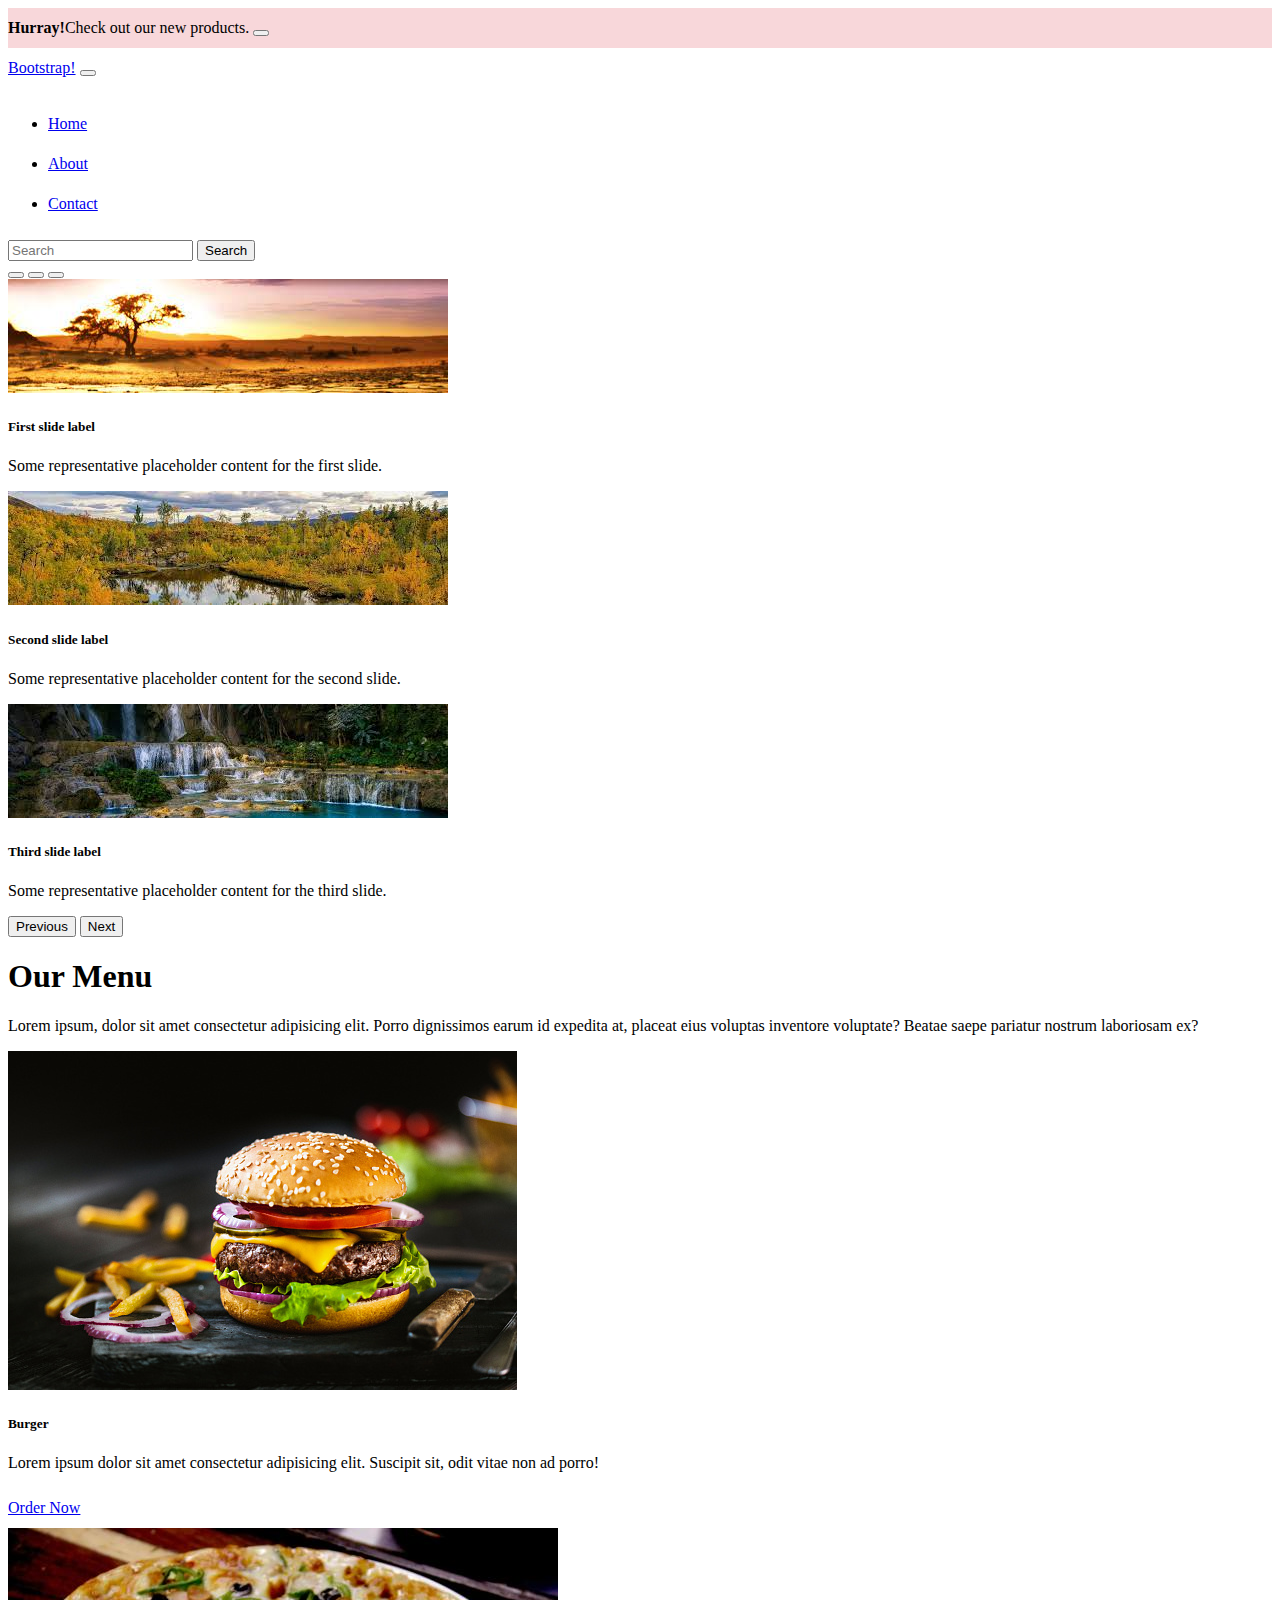
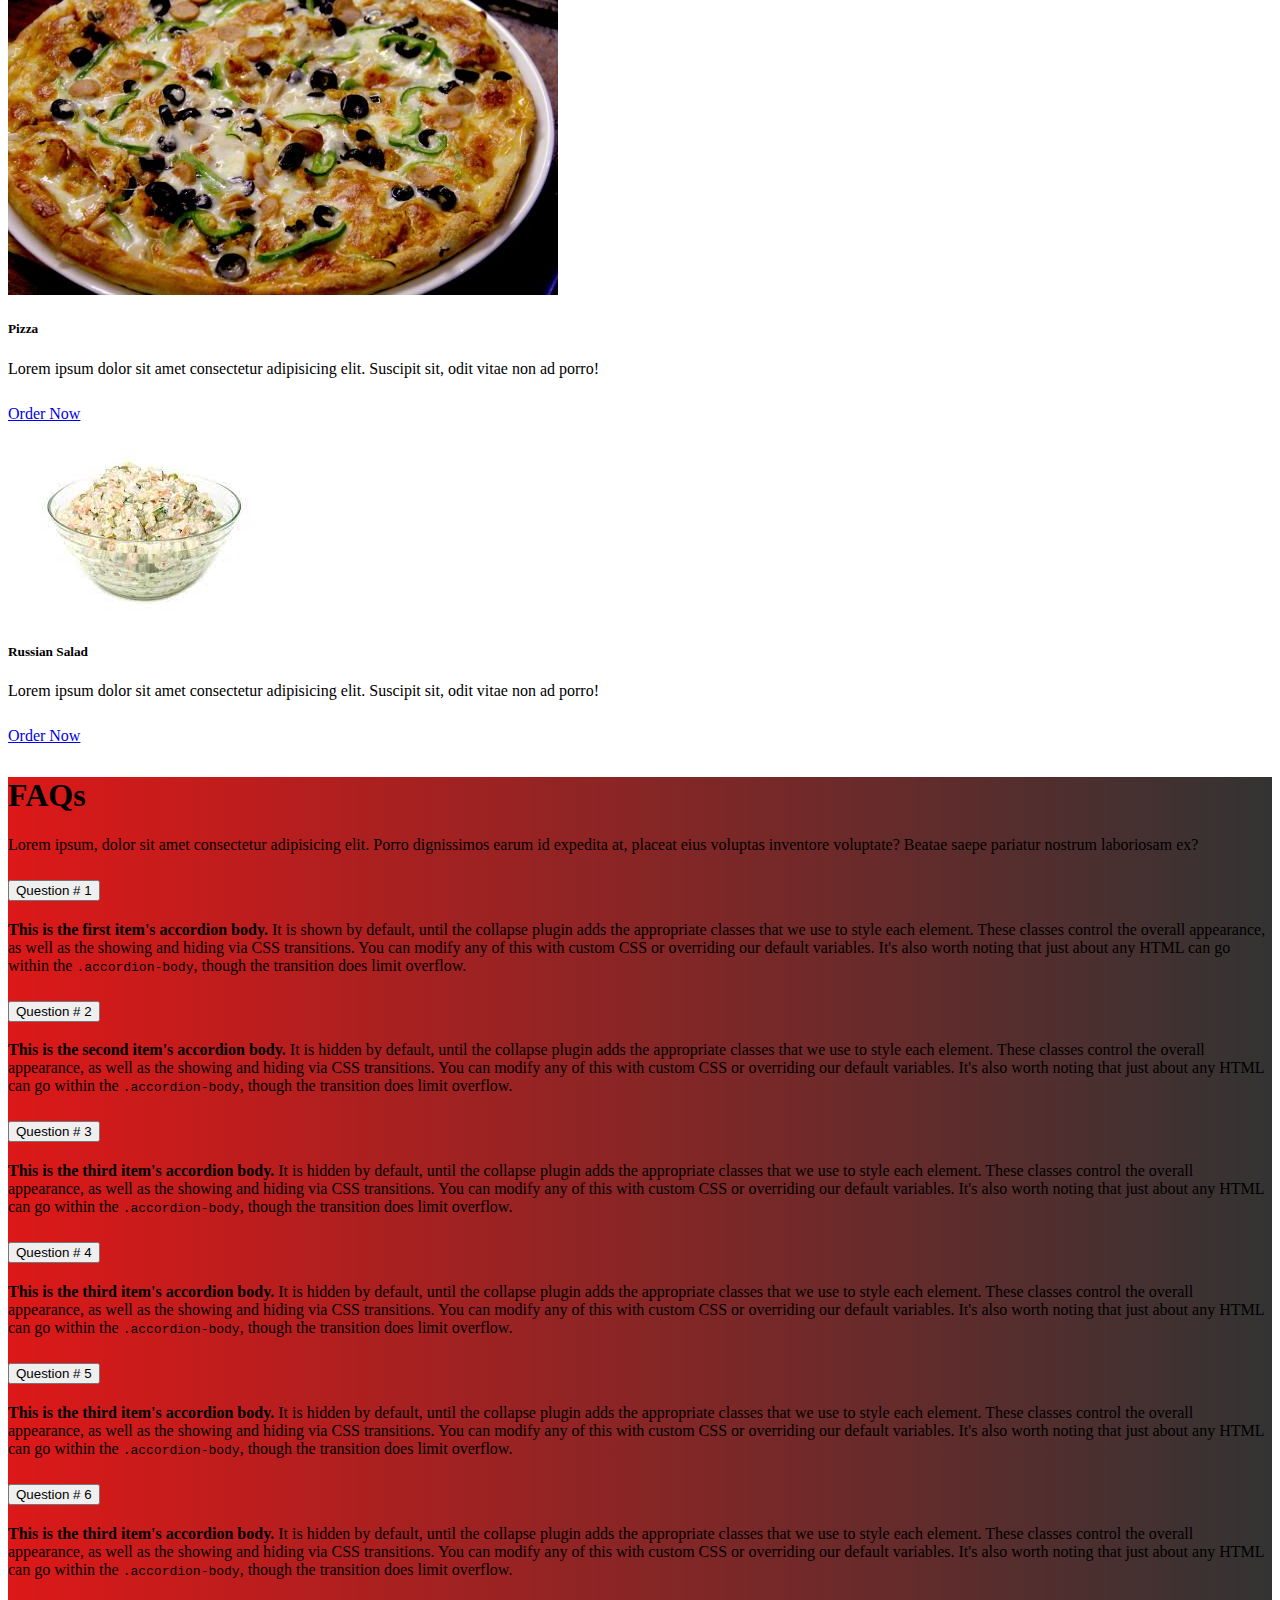
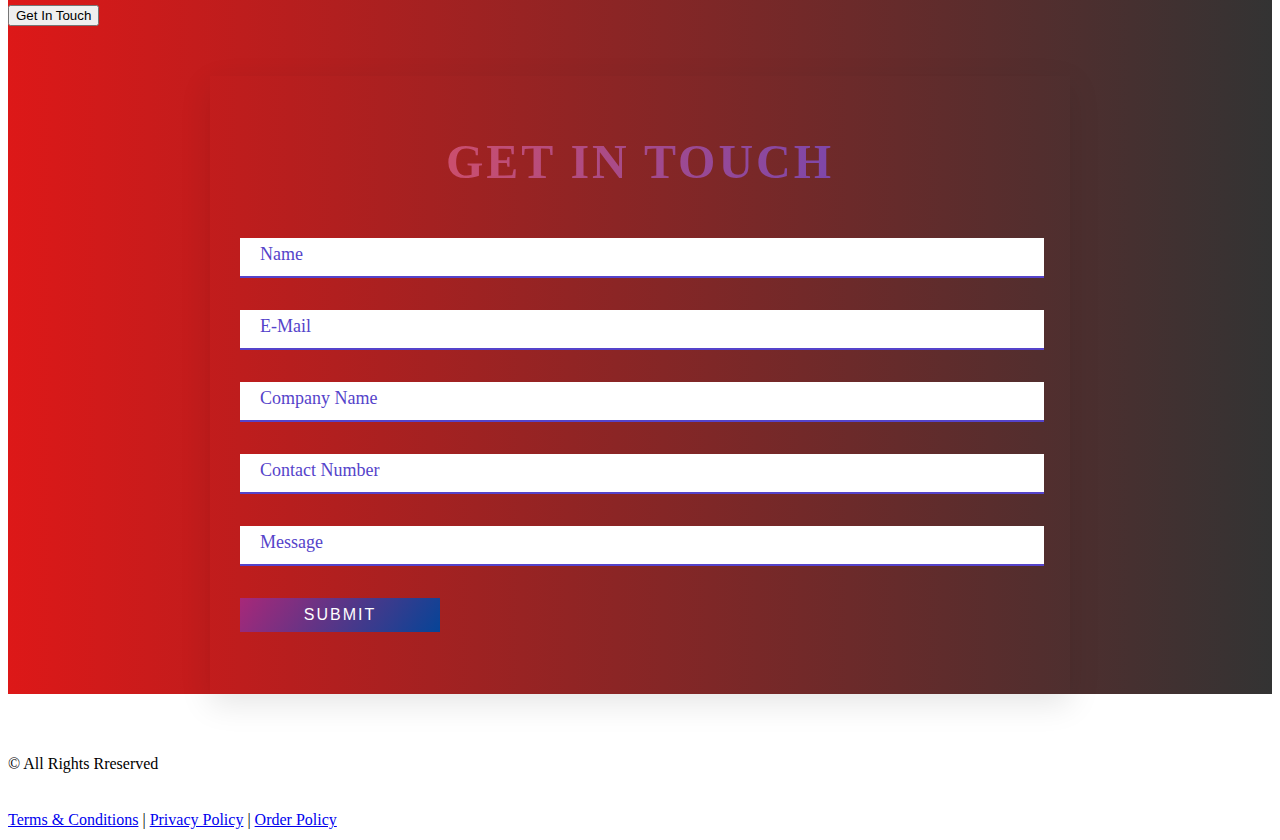
<file: index.html>
<!DOCTYPE html>
<html lang="en">

<head>
  <meta charset="UTF-8">
  <meta http-equiv="X-UA-Compatible" content="IE=edge">
  <meta name="viewport" content="width=device-width, initial-scale=1.0">
  <title>Home</title>

  <!-- Bootstrap -->

  <link href="https://cdn.jsdelivr.net/npm/bootstrap@5.1.3/dist/css/bootstrap.min.css" rel="stylesheet"
    integrity="sha384-1BmE4kWBq78iYhFldvKuhfTAU6auU8tT94WrHftjDbrCEXSU1oBoqyl2QvZ6jIW3" crossorigin="anonymous">

  <!-- Custom Css -->
  <link rel="stylesheet" href="./stylesheet.css">


</head>

<body>

  <!-- Header -->
  <header class="alert-header">
    <div class="container">
      <div class="row">
        <div class="col">
          <div class="alert alert-danger alert-dismissible fade show mb-0 px-0 border-0" role="alert">
            <strong>Hurray!</strong>Check out our new products. <a href="javascript:void(0)" class="alert-link "></a>
            <button type="button" class="btn-close" data-bs-dismiss="alert" aria-label="Close"></button>
          </div>
        </div>
      </div>
    </div>
  </header>

  <header class="header position-sticky top-0">
    <nav class="navbar navbar-expand-lg navbar-dark bg-dark">
      <div class="container">
        <a class="navbar-brand" href="#">Bootstrap!</a>
        <button class="navbar-toggler" type="button" data-bs-toggle="collapse" data-bs-target="#navbarTogglerDemo02"
          aria-controls="navbarTogglerDemo02" aria-expanded="false" aria-label="Toggle navigation">
          <span class="navbar-toggler-icon"></span>
        </button>
        <div class="collapse navbar-collapse" id="navbarTogglerDemo02">
          <ul class="navbar-nav me-auto mb-2 mb-lg-0">
            <li class="nav-item">
              <a class="nav-link active" aria-current="page" href="./index.html">Home</a>
            </li>
            <li class="nav-item">
              <a class="nav-link" href="./about.html">About</a>
            </li>
            <li class="nav-item">
              <a class="nav-link" href="./contact.html">Contact</a>
            </li>
          </ul>
          <form class="d-flex">
            <input class="form-control me-2" type="search" placeholder="Search" aria-label="Search">
            <button class="btn btn-outline-info" type="submit">Search</button>
          </form>
        </div>
      </div>
    </nav>
  </header>


  <!-- Main Content -->

  <main>
    <!-- Carousel -->
    <div id="carouselExampleCaptions" class="carousel slide" data-bs-ride="carousel">
      <div class="carousel-indicators">
        <button type="button" data-bs-target="#carouselExampleCaptions" data-bs-slide-to="0" class="active"
          aria-current="true" aria-label="Slide 1"></button>
        <button type="button" data-bs-target="#carouselExampleCaptions" data-bs-slide-to="1"
          aria-label="Slide 2"></button>
        <button type="button" data-bs-target="#carouselExampleCaptions" data-bs-slide-to="2"
          aria-label="Slide 3"></button>
      </div>
      <div class="carousel-inner">
        <div class="carousel-item active">
          <img src="./Images/Nature1.jpg" class="d-block w-100" alt="Nature">
          <div class="carousel-caption d-none d-md-block">
            <h5>First slide label</h5>
            <p class="text-white">Some representative placeholder content for the first slide.</p>
          </div>
        </div>
        <div class="carousel-item">
          <img src="./Images/nature2.jpg" class="d-block w-100" alt="Nature">
          <div class="carousel-caption d-none d-md-block">
            <h5>Second slide label</h5>
            <p class="text-white">Some representative placeholder content for the second slide.</p>
          </div>
        </div>
        <div class="carousel-item">
          <img src="./Images/nature3.jpg" class="d-block w-100" alt="Nature">
          <div class="carousel-caption d-none d-md-block">
            <h5>Third slide label</h5>
            <p class="text-white">Some representative placeholder content for the third slide.</p>
          </div>
        </div>
      </div>
      <button class="carousel-control-prev" type="button" data-bs-target="#carouselExampleCaptions"
        data-bs-slide="prev">
        <span class="carousel-control-prev-icon" aria-hidden="true"></span>
        <span class="visually-hidden">Previous</span>
      </button>
      <button class="carousel-control-next" type="button" data-bs-target="#carouselExampleCaptions"
        data-bs-slide="next">
        <span class="carousel-control-next-icon" aria-hidden="true"></span>
        <span class="visually-hidden">Next</span>
      </button>
    </div>

    <!-- Products -->

    <div class="py-5 products">
      <div class="container">
        <div class="row">
          <div class="col col-sm-12 col-md-10 offset-md-1 text-center">
            <h1>Our Menu</h1>
            <p>Lorem ipsum, dolor sit amet consectetur adipisicing elit. Porro dignissimos earum id expedita at, placeat
              eius voluptas inventore voluptate? Beatae saepe pariatur nostrum laboriosam ex?</p>
          </div>
        </div>
        <div class="row">
          <div class="col-sm-12 col-md-4">
            <div class="card w-100 mb-sm-3">
              <img src="./Images/Burger.jpg" class="card-img-top" alt="Burger">
              <div class="card-body">
                <h5 class="card-title">Burger</h5>
                <p class="card-text">Lorem ipsum dolor sit amet consectetur adipisicing elit. Suscipit sit, odit vitae
                  non ad porro!</p>
                <a href="#" class="btn btn-danger">Order Now</a>
              </div>
            </div>
          </div>
          <div class="col-sm-12 col-md-4">
            <div class="card w-100 mb-sm-3">
              <img src="./Images/Pizza.jpg" class="card-img-top" alt="Pizza">
              <div class="card-body">
                <h5 class="card-title">Pizza</h5>
                <p class="card-text">Lorem ipsum dolor sit amet consectetur adipisicing elit. Suscipit sit, odit vitae
                  non ad porro!</p>
                <a href="#" class="btn btn-success">Order Now</a>
              </div>
            </div>
          </div>
          <div class="col-sm-12 col-md-4">
            <div class="card w-100 mb-sm-3">
              <img src="./Images/russian Salad.jpg" class="card-img-top" alt="Russian Salad">
              <div class="card-body">
                <h5 class="card-title">Russian Salad</h5>
                <p class="card-text">Lorem ipsum dolor sit amet consectetur adipisicing elit. Suscipit sit, odit vitae
                  non ad porro!</p>
                <a href="#" class="btn btn-info">Order Now</a>
              </div>
            </div>
          </div>
        </div>
      </div>
    </div>

    <!-- FAQS -->

    <div class="py-5 faqs">
      <div class="container">
        <div class="row mb-5">
          <div class="col col-sm-12 col-md-10 offset-md-1 text-center text-white">
            <h1>FAQs</h1>
            <p>Lorem ipsum, dolor sit amet consectetur adipisicing elit. Porro dignissimos earum id expedita at, placeat
              eius voluptas inventore voluptate? Beatae saepe pariatur nostrum laboriosam ex?</p>
          </div>
        </div>
        <div class="row">
          <div class="col">
            <div class="accordion" id="accordionExample">
              <div class="accordion-item">
                <h2 class="accordion-header" id="headingOne">
                  <button class="accordion-button" type="button" data-bs-toggle="collapse" data-bs-target="#collapseOne"
                    aria-expanded="true" aria-controls="collapseOne">
                    Question # 1
                  </button>
                </h2>
                <div id="collapseOne" class="accordion-collapse collapse show" aria-labelledby="headingOne"
                  data-bs-parent="#accordionExample">
                  <div class="accordion-body">
                    <strong>This is the first item's accordion body.</strong> It is shown by default, until the collapse
                    plugin adds the appropriate classes that we use to style each element. These classes control the
                    overall appearance, as well as the showing and hiding via CSS transitions. You can modify any of
                    this with custom CSS or overriding our default variables. It's also worth noting that just about any
                    HTML can go within the <code>.accordion-body</code>, though the transition does limit overflow.
                  </div>
                </div>
              </div>
              <div class="accordion-item">
                <h2 class="accordion-header" id="headingTwo">
                  <button class="accordion-button collapsed" type="button" data-bs-toggle="collapse"
                    data-bs-target="#collapseTwo" aria-expanded="false" aria-controls="collapseTwo">
                    Question # 2
                  </button>
                </h2>
                <div id="collapseTwo" class="accordion-collapse collapse" aria-labelledby="headingTwo"
                  data-bs-parent="#accordionExample">
                  <div class="accordion-body">
                    <strong>This is the second item's accordion body.</strong> It is hidden by default, until the
                    collapse plugin adds the appropriate classes that we use to style each element. These classes
                    control the overall appearance, as well as the showing and hiding via CSS transitions. You can
                    modify any of this with custom CSS or overriding our default variables. It's also worth noting that
                    just about any HTML can go within the <code>.accordion-body</code>, though the transition does limit
                    overflow.
                  </div>
                </div>
              </div>
              <div class="accordion-item">
                <h2 class="accordion-header" id="headingThree">
                  <button class="accordion-button collapsed" type="button" data-bs-toggle="collapse"
                    data-bs-target="#collapseThree" aria-expanded="false" aria-controls="collapseThree">
                    Question # 3
                  </button>
                </h2>
                <div id="collapseThree" class="accordion-collapse collapse" aria-labelledby="headingThree"
                  data-bs-parent="#accordionExample">
                  <div class="accordion-body">
                    <strong>This is the third item's accordion body.</strong> It is hidden by default, until the
                    collapse plugin adds the appropriate classes that we use to style each element. These classes
                    control the overall appearance, as well as the showing and hiding via CSS transitions. You can
                    modify any of this with custom CSS or overriding our default variables. It's also worth noting that
                    just about any HTML can go within the <code>.accordion-body</code>, though the transition does limit
                    overflow.
                  </div>
                </div>
              </div>
              <div class="accordion-item">
                <h2 class="accordion-header" id="headingFour">
                  <button class="accordion-button collapsed" type="button" data-bs-toggle="collapse"
                    data-bs-target="#collapseFour" aria-expanded="false" aria-controls="collapseFour">
                    Question # 4
                  </button>
                </h2>
                <div id="collapseFour" class="accordion-collapse collapse" aria-labelledby="headingThree"
                  data-bs-parent="#accordionExample">
                  <div class="accordion-body">
                    <strong>This is the third item's accordion body.</strong> It is hidden by default, until the
                    collapse plugin adds the appropriate classes that we use to style each element. These classes
                    control the overall appearance, as well as the showing and hiding via CSS transitions. You can
                    modify any of this with custom CSS or overriding our default variables. It's also worth noting that
                    just about any HTML can go within the <code>.accordion-body</code>, though the transition does limit
                    overflow.
                  </div>
                </div>
              </div>
              <div class="accordion-item">
                <h2 class="accordion-header" id="headingFive">
                  <button class="accordion-button collapsed" type="button" data-bs-toggle="collapse"
                    data-bs-target="#collapseFive" aria-expanded="false" aria-controls="collapseFive">
                    Question # 5
                  </button>
                </h2>
                <div id="collapseFive" class="accordion-collapse collapse" aria-labelledby="headingThree"
                  data-bs-parent="#accordionExample">
                  <div class="accordion-body">
                    <strong>This is the third item's accordion body.</strong> It is hidden by default, until the
                    collapse plugin adds the appropriate classes that we use to style each element. These classes
                    control the overall appearance, as well as the showing and hiding via CSS transitions. You can
                    modify any of this with custom CSS or overriding our default variables. It's also worth noting that
                    just about any HTML can go within the <code>.accordion-body</code>, though the transition does limit
                    overflow.
                  </div>
                </div>
              </div>
              <div class="accordion-item">
                <h2 class="accordion-header" id="headingSix">
                  <button class="accordion-button collapsed" type="button" data-bs-toggle="collapse"
                    data-bs-target="#collapseSix" aria-expanded="false" aria-controls="collapseSix">
                    Question # 6
                  </button>
                </h2>
                <div id="collapseSix" class="accordion-collapse collapse" aria-labelledby="headingThree"
                  data-bs-parent="#accordionExample">
                  <div class="accordion-body">
                    <strong>This is the third item's accordion body.</strong> It is hidden by default, until the
                    collapse plugin adds the appropriate classes that we use to style each element. These classes
                    control the overall appearance, as well as the showing and hiding via CSS transitions. You can
                    modify any of this with custom CSS or overriding our default variables. It's also worth noting that
                    just about any HTML can go within the <code>.accordion-body</code>, though the transition does limit
                    overflow.
                  </div>
                </div>
              </div>
              <div class="accordion-item">
                <h2 class="accordion-header" id="headingSix">
                  <button class="accordion-button collapsed" type="button" data-bs-toggle="collapse"
                    data-bs-target="#collapseSeven" aria-expanded="false" aria-controls="collapseSeven">
                    Get In Touch 
                  </button>
                </h2>
                <div id="collapseSeven" class="accordion-collapse collapse" aria-labelledby="headingThree"
                  data-bs-parent="#accordionExample">
                  <div class="accordion-body">
                    <section class="get-in-touch">
                      <h1 class="title">get in Touch</h1>
                      <div class="container">
                        <div class="row contact-form">
                          <div class="col-lg-6 form-field">
                            <input id="name" class="input-text" type="text">
                            <label for="name" class="label">name</label>
                          </div>
                          <div class="col-lg-6 form-field">
                            <input id="email" class="input-text" type="email">
                            <label for="email" class="label">e-mail</label>
                          </div>
                          <div class="col-lg-6 form-field">
                            <input id="company" class="input-text" type="text">
                            <label for="company" class="label">Company name</label>
                          </div>
                          <div class="col-lg-6 form-field">
                            <input id="contact" class="input-text" type="text">
                            <label for="contact" class="label">Contact Number</label>
                          </div>
                          <div class="col-lg-12 form-field">
                            <input id="message" class="input-text" type="text">
                            <label for="message" class="label">Message</label>
                          </div>
                          <div class="col-lg-12 form-field">
                            <input type="submit" class="submit-btn" value="submit" name="">
                          </div>
                        </div>
                      </div>
                    </section>
                  </div>
                </div>
              </div>
            </div>
          </div>
        </div>
      </div>
    </div>
  </main>

  <!-- Footer -->

  <footer>
    <div class="container">
      <div class="row">
        <div class="col-sm-12 col-md-4">
          <p class="text-center text-sm-center text-md-start m-0 fw-bold">&copy; All Rights Rreserved</p>
        </div>
        <div class="d-sm-none d-md-block col-md-8 text-end">
          <a href="javascript:void(0)" class="text-dark fw-bold">Terms &amp; Conditions</a> |
          <a href="javascript:void(0)" class="text-dark fw-bold">Privacy Policy</a> |
          <a href="javascript:void(0)" class="text-dark fw-bold">Order Policy</a>
        </div>
      </div>
    </div>
  </footer>


  <!-- Bootstrap javascript -->

  <script src="https://cdn.jsdelivr.net/npm/bootstrap@5.1.3/dist/js/bootstrap.bundle.min.js"
    integrity="sha384-ka7Sk0Gln4gmtz2MlQnikT1wXgYsOg+OMhuP+IlRH9sENBO0LRn5q+8nbTov4+1p"
    crossorigin="anonymous"></script>

</body>

</html>
</file>
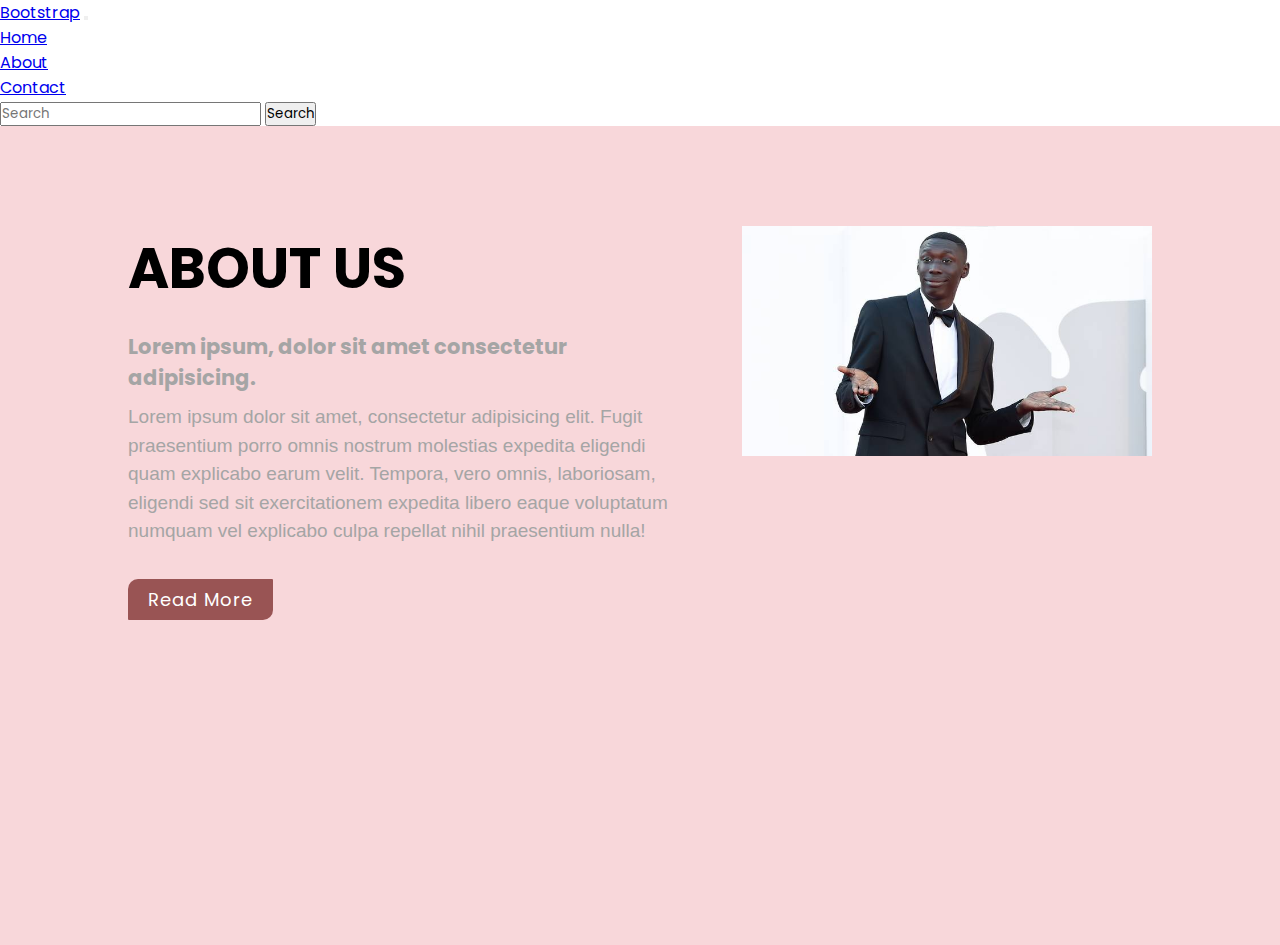
<file: about.html>
<!DOCTYPE html>
<html lang="en">

<head>
    <meta charset="UTF-8">
    <meta http-equiv="X-UA-Compatible" content="IE=edge">
    <meta name="viewport" content="width=device-width, initial-scale=1.0">
    <title>About us</title>

    <!-- font Awesome -->

    <link rel="stylesheet" href="https://pro.fontawesome.com/releases/v5.10.0/css/all.css"
        integrity="sha384-AYmEC3Yw5cVb3ZcuHtOA93w35dYTsvhLPVnYs9eStHfGJvOvKxVfELGroGkvsg+p" crossorigin="anonymous" />

    <!-- Custome css -->
    <link rel="stylesheet" href="./about.css">

    <!-- bootstrap -->
    <link href="https://cdn.jsdelivr.net/npm/bootstrap@5.1.3/dist/css/bootstrap.min.css" rel="stylesheet"
        integrity="sha384-1BmE4kWBq78iYhFldvKuhfTAU6auU8tT94WrHftjDbrCEXSU1oBoqyl2QvZ6jIW3" crossorigin="anonymous">
</head>

<body>
    <header>
        <header class="header position-sticky top-0">
            <nav class="navbar navbar-expand-lg navbar-dark bg-dark ">
                <div class="container">
                    <a class="navbar-brand" href="#">Bootstrap</a>
                    <button class="navbar-toggler" type="button" data-bs-toggle="collapse"
                        data-bs-target="#navbarTogglerDemo02" aria-controls="navbarTogglerDemo02" aria-expanded="false"
                        aria-label="Toggle navigation">
                        <span class="navbar-toggler-icon"></span>
                    </button>
                    <div class="collapse navbar-collapse" id="navbarTogglerDemo02">
                        <ul class="navbar-nav me-auto mb-2 mb-lg-0">
                            <li class="nav-item">
                                <a class="nav-link" aria-current="page" href="./index.html">Home</a>
                            </li>
                            <li class="nav-item">
                                <a class="nav-link active" href="./about.html">About</a>
                            </li>
                            <li class="nav-item">
                                <a class="nav-link" href="./contact.html">Contact</a>
                            </li>
                        </ul>
                        <form class="d-flex">
                            <input class="form-control me-2" type="search" placeholder="Search" aria-label="Search">
                            <button class="btn btn-outline-info" type="submit">Search</button>
                        </form>
                    </div>
                </div>
            </nav>
        </header>
    </header>

    <div class="main-div">
        <div class="section">
            <div class="container1">
                <div class="content-section">
                    <div class="title">
                        <h1>About us</h1>
                    </div>
                    <div class="content">
                        <h3>Lorem ipsum, dolor sit amet consectetur adipisicing.</h3>
                        <p>Lorem ipsum dolor sit amet, consectetur adipisicing elit. Fugit praesentium porro omnis
                            nostrum molestias expedita eligendi quam explicabo earum velit. Tempora, vero omnis,
                            laboriosam, eligendi sed sit exercitationem expedita libero eaque voluptatum numquam vel
                            explicabo culpa repellat nihil praesentium nulla!</p>
                        <div class="button">
                            <a href="javascript:void(0)">Read More</a>
                        </div>
                    </div>
                    <div class="social">
                        <a href="" class="fab fa-facebook-f"></a>
                        <a href="" class="fab fa-twitter"></a>
                        <a href="" class="fab fa-instagram"></a>
                    </div>
                </div>
                <div class="image-section">
                    <img src="./Images/img1.jpg" alt="About Me">
                </div>
            </div>
        </div>
    </div>
</body>

</html>
</file>
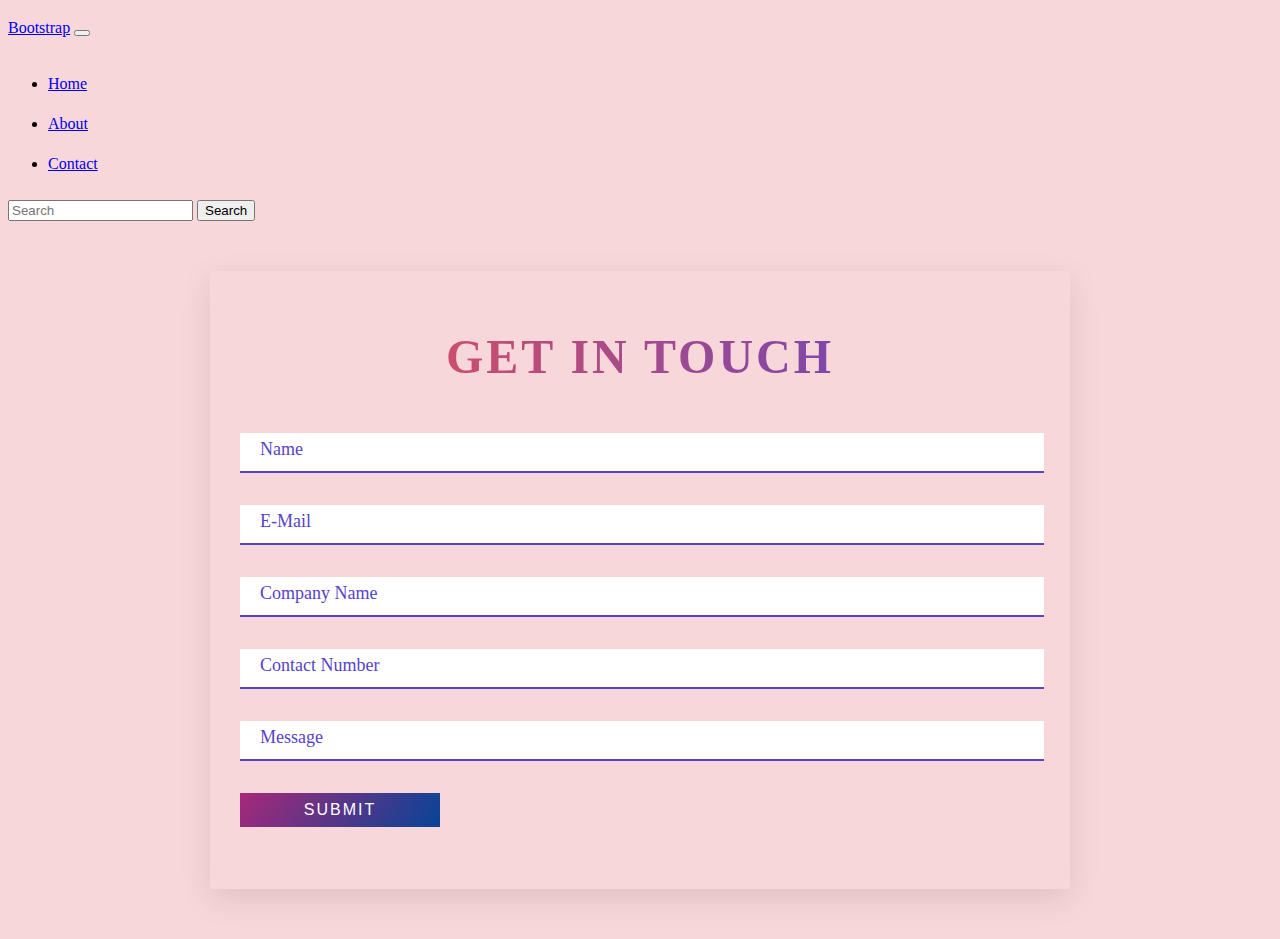
<file: contact.html>
<!DOCTYPE html>
<html lang="en">
<head>
    <meta charset="UTF-8">
    <meta http-equiv="X-UA-Compatible" content="IE=edge">
    <meta name="viewport" content="width=device-width, initial-scale=1.0">
    <title>Contact</title>
    <!-- bootstrap -->
    
  <link href="https://cdn.jsdelivr.net/npm/bootstrap@5.1.3/dist/css/bootstrap.min.css" rel="stylesheet"
  integrity="sha384-1BmE4kWBq78iYhFldvKuhfTAU6auU8tT94WrHftjDbrCEXSU1oBoqyl2QvZ6jIW3" crossorigin="anonymous">
  <!-- custome css -->
    <link rel="stylesheet" href="./stylesheet.css">
</head>
<body class="bg-dange" style="background-color: #f8d7da;">
    <header>
        <header class="header position-sticky top-0">
            <nav class="navbar navbar-expand-lg navbar-dark bg-dark ">
                <div class="container">
                    <a class="navbar-brand" href="#">Bootstrap</a>
                    <button class="navbar-toggler" type="button" data-bs-toggle="collapse"
                        data-bs-target="#navbarTogglerDemo02" aria-controls="navbarTogglerDemo02" aria-expanded="false"
                        aria-label="Toggle navigation">
                        <span class="navbar-toggler-icon"></span>
                    </button>
                    <div class="collapse navbar-collapse" id="navbarTogglerDemo02">
                        <ul class="navbar-nav me-auto mb-2 mb-lg-0">
                            <li class="nav-item">
                                <a class="nav-link" aria-current="page" href="./index.html">Home</a>
                            </li>
                            <li class="nav-item">
                                <a class="nav-link " href="./about.html">About</a>
                            </li>
                            <li class="nav-item">
                                <a class="nav-link active" href="./contact.html">Contact</a>
                            </li>
                        </ul>
                        <form class="d-flex">
                            <input class="form-control me-2" type="search" placeholder="Search" aria-label="Search">
                            <button class="btn btn-outline-info" type="submit">Search</button>
                        </form>
                    </div>
                </div>
            </nav>
        </header>
    </header>

    <section class="get-in-touch">
        <h1 class="title">get in Touch</h1>
        <div class="container">
          <div class="row contact-form">
            <div class="col-lg-6 form-field">
              <input id="name" class="input-text" type="text">
              <label for="name" class="label">name</label>
            </div>
            <div class="col-lg-6 form-field">
              <input id="email" class="input-text" type="email">
              <label for="email" class="label">e-mail</label>
            </div>
            <div class="col-lg-6 form-field">
              <input id="company" class="input-text" type="text">
              <label for="company" class="label">Company name</label>
            </div>
            <div class="col-lg-6 form-field">
              <input id="contact" class="input-text" type="text">
              <label for="contact" class="label">Contact Number</label>
            </div>
            <div class="col-lg-12 form-field">
              <input id="message" class="input-text" type="text">
              <label for="message" class="label">Message</label>
            </div>
            <div class="col-lg-12 form-field">
              <input type="submit" class="submit-btn" value="submit" name="">
            </div>
          </div>
        </div>
      </section>
</body>
</html>
</file>
<file: stylesheet.css>
.faqs{
    background: #333333;  /* fallback for old browsers */
background: -webkit-linear-gradient(to right, #dd1818, #333333);  /* Chrome 10-25, Safari 5.1-6 */
background: linear-gradient(to right, #dd1818, #333333); /* W3C, IE 10+/ Edge, Firefox 16+, Chrome 26+, Opera 12+, Safari 7+ */
}
footer{
    height: 40px;
}
footer p , a{
    line-height: 40px;
}
.products .card{
    transition:all 1s;
}
.products .card:hover{
    box-shadow: rgba(0, 0, 0, 0.007) 0px 1px 2px, rgba(0, 0, 0, 0.07) 0px 2px 4px, rgba(0, 0, 0, 0.07) 0px 4px 8px, rgba(0, 0, 0, 0.07) 0px 8px 16px, rgba(0, 0, 0, 0.07) 0px 16px 32px, rgba(0, 0, 0, 0.07) 0px 32px 64px;
}
header{
    z-index: 999;
}
.alert-header{
    background-color: #f8d7da;
}

/* contact form */

.get-in-touch{
    max-width: 800px;
    margin: 50px auto;
    position: relative;
    box-shadow: 0 10px 30px 0 rgba(0 , 0 , 0 , 0.1);
    padding: 30px;
}

.get-in-touch .title{
    text-transform: uppercase;
    text-align: center;
    letter-spacing: 3px;
    font-size: 3em;
    line-height: 48px;
    padding-bottom: 20px;
    color: #5543ca;
    background: linear-gradient(to right, #f4524d 0%, #5543ca 100%);
    -webkit-background-clip: text;
    -webkit-text-fill-color: transparent;
}
.contact-form .form-field{
    position: relative;
    margin: 32px 0;
}
.contact-form .input-text{
    display: block;
    width: 100%;
    height: 36px;
    border-width: 0 0 2px 0;
    border-color: #5543ca;
    font-size: 18px;
    line-height: 26px;
    font-weight: 400;


}

.contact-form .input-text:focus + .label, .contact-form .input-text- + .label not-empty{
    transform: translateY(-24px);
}
.contact-form .input-text:focus{
    outline: none;

}
.contact-form .label{
    position: absolute;
    left: 20px;
    bottom: 11px;
    font-size: 18px;
    line-height: 26px;
    font-weight: 400;
    color: #5543ca;
    cursor: text;
    text-transform: capitalize;
    transition: transform 0.2s ease-in-out;

}
.contact-form .submit-btn{
    display: inline-block;
    background-image: linear-gradient(125deg, #a72879 , #064497);
    color: #FFF;
    text-transform: uppercase;
    letter-spacing: 2PX;
    font-size: 16PX;
    padding: 8px 16px;
    border: none;
    width: 200px;
    cursor: pointer;
}
</file>
<file: about.css>
@import url('https://fonts.googleapis.com/css2?family=Poppins&display=swap');

*{
    margin: 0;
    padding: 0;
    box-sizing: border-box;
    font-family: 'Poppins', sans-serif;
}

.section{
    width: 100%;
    min-width: 100vh;
}
.main-div{
    background-color: #f8d7da;
    width: 100%;
    height: 91vh;
}

.container1{
    width: 80%;
    display: block;
    margin: auto;
    padding-top: 100px;
}
.content-section{
    float: left;
    width: 55%;
}
.image-section{
    float: right;
    width: 40%;
}
.image-section img{
    width: 100%;
    height: auto;
}
.content-section .title{
    text-transform: uppercase;
    font-size: 28px;
}
.content-section .content h3{
    margin-top: 20px;
    color: #a5a5a5;
    font-size: 21px;
}
.content-section .content p{
    margin-top: 10px;
    font-family: sans-serif;
    font-size: 19px;
    color: #a5a5a5;
    line-height: 1.5;

}
.content-section .content .button{
    margin-top: 40px;
}
.content-section .content .button a{
    background-color: #995454;
    padding: 8px 20px;
    text-decoration: none;
    color: #fff;
    font-size: 18px;
    letter-spacing: 1px;
    border-radius: 10px 1px;
}
.content-section .content .button a:hover{
    background-color: #a5a5a5;
}
.social{
    margin-top: 20px;
}
.social a{
    margin-right: 10px;
}
</file>
